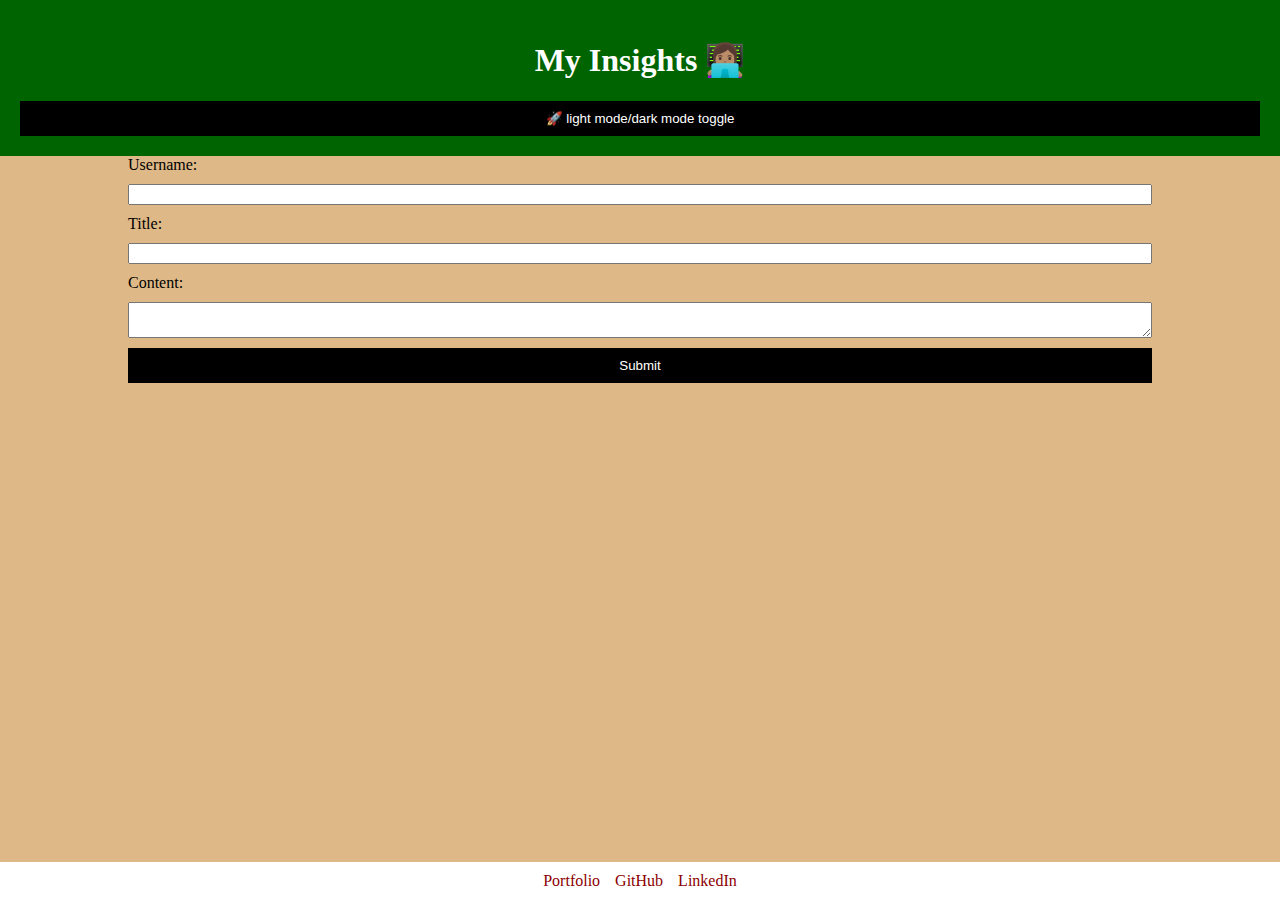
<file: index.html>
<!DOCTYPE html>
<html lang="en">
<head>
    <meta charset="UTF-8">
    <meta name="viewport" content="width=device-width, initial-scale=1.0">
    <title>G Byte Insights</title>
    <link rel="stylesheet" href="./assets/css/style.css">
    <link rel="stylesheet" href="./assets/css/form.css">

</head>
<body>
    <header>
        <h1>My Insights 👩🏽‍💻</h1>
        <button id="toggle-button">🚀 light mode/dark mode toggle</button>
    </header>
    <!-- END OF HEADER & BEGINNING OF BODY -->
    <main>
        <form>
            <label for="username">Username:</label>
            <input type="text" id="username" required>

            <label for="title">Title:</label>
            <input type="text" id="title" required>

            <label for="content">Content:</label>
            <textarea id="content" required></textarea>

            <button type="submit">Submit</button>
        </form>
    </main>
    <!-- END OF BODY & BEGINNING OF FOOTER -->
    <footer>
        <a href="https://gavidev8.github.io/go-portfolio/">Portfolio</a>
        <a href="https://github.com/GaviDev8">GitHub</a>
        <a href="https://www.linkedin.com/in/gabrielaortizz/">LinkedIn</a>

    </footer>
    <!-- Third Party Library script -->

    <!-- Javascript Links -->

    <script src="./assets/js/logic.js"></script>
    <script src="./assets/js/form.js"></script>
</body>
</html>
</file>
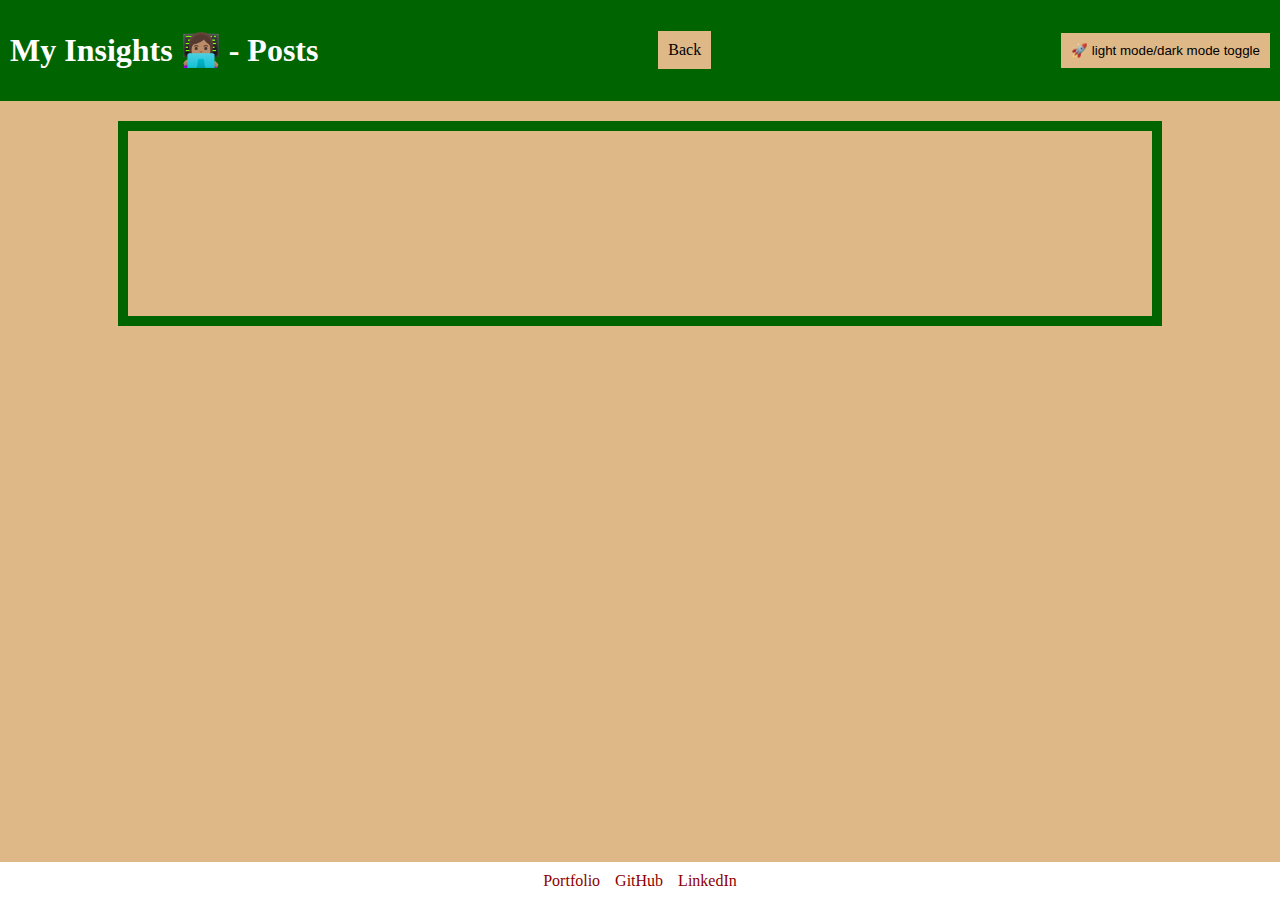
<file: blog.html>
<!DOCTYPE html>
<html lang="en">
<head>
    <meta charset="UTF-8">
    <meta name="viewport" content="width=device-width, initial-scale=1.0">
    <title>G Byte Insights - Posts</title>
    <link rel="stylesheet" href="./assets/css/style.css">
    <link rel="stylesheet" href="./assets/css/blog.css">

</head>
<body>
    <header class="blog-header">
        <h1>My Insights 👩🏽‍💻 - Posts</h1>
        <!-- Back button -->
        <a href="index.html" id="back-button">Back</a>
        <button id="toggle-button">🚀 light mode/dark mode toggle</button>
    </header>
    <!-- END OF HEADER & BEGINNING OF BODY -->
    <main>
        <div id="posts-section">
            <!-- blog posts here -->

        </div>
    </main>
    <!-- END OF BODY & BEGINNING OF FOOTER -->
    <footer>
        <a href="https://gavidev8.github.io/go-portfolio/">Portfolio</a>
        <a href="https://github.com/GaviDev8">GitHub</a>
        <a href="https://www.linkedin.com/in/gabrielaortizz/">LinkedIn</a>

    </footer>
    <!-- Javascript Links -->
    <script src="./assets/js/blog.js"></script>
    <script src="./assets/js/logic.js"></script>

</body>
</html>
</file>
<file: assets/css/style.css>
/* styles.css */

/* Body styles */
body {
    font-family: Cambria, Cochin, Georgia, Times, 'Times New Roman', serif;
    background-color: burlywood;
    color: black;
    margin: 0; 
    padding: 0;
}

/* Style header */
header {
    margin-top: 0;
    background-color: darkgreen;
    color: #fff;
    text-align: center;
    padding: 20px;

}

/* Dark mode styles */
body.dark-mode {
    background-color: darkcyan;
    color: #fff;
}

/* Hyperlink styles */
a {
    color: darkred;
    text-decoration: none;
}

/* Hyperlink styles on hover */
a:hover {
    text-decoration: underline;
}

/* Style footer */
footer {
    position: fixed;
    width: 100%;
    text-align: center;
    bottom: 0;
    background-color: white;
    padding: 10px 0;
    display: flex;
    justify-content: center;
    column-gap: 15px;

}
</file>
<file: assets/css/form.css>
/* form.css */

/* Center the form */
form {
    width: 80%;
    margin: 0 auto;
    display: flex;
    flex-wrap: wrap;
}

/* Style form inputs and labels */
label, input, textarea {
    display: block;
    margin-bottom: 10px;
    width: 100%;
}

/* Style submit button */
button {
    width: 100%;
    padding: 10px;
    background-color: black;
    color: white;
    border: none;
    cursor: pointer;
}

/* Style submit button on hover */
button:hover {
    background-color: darkolivegreen;
}
</file>
<file: assets/css/blog.css>
/* blog.css */

/* Header row style */
.blog-header {
display: flex;
justify-content: space-between; /* Adjust alignment horizontally */
align-items: center; /* Center vertically */
padding: 10px; 
}

/* Style back button */
#back-button {
    padding: 10px;
    background-color: burlywood;
    border: none;
    cursor: pointer;
    color: black;
    margin-right: 10px; /* Add margin to separate from other elements */
}

/* Style toggle button */
#toggle-button {
    padding: 10px;
    background-color: burlywood;
    border: none;
    cursor: pointer;
}

/* Center the posts section */
#posts-section {
    width: 80%;
    margin: 20px auto 0 auto;
    justify-content: space-evenly;
    display: flex;
    flex-wrap: wrap;
    border: 10px;
    border-style: solid;
    border-color: darkgreen;
    height: 185px;
    align-items: center;
}

/* Style single blog posts */
.post {
    background-color: burlywood;
    border: 1px solid black;
    padding: 20px;
}
</file>
